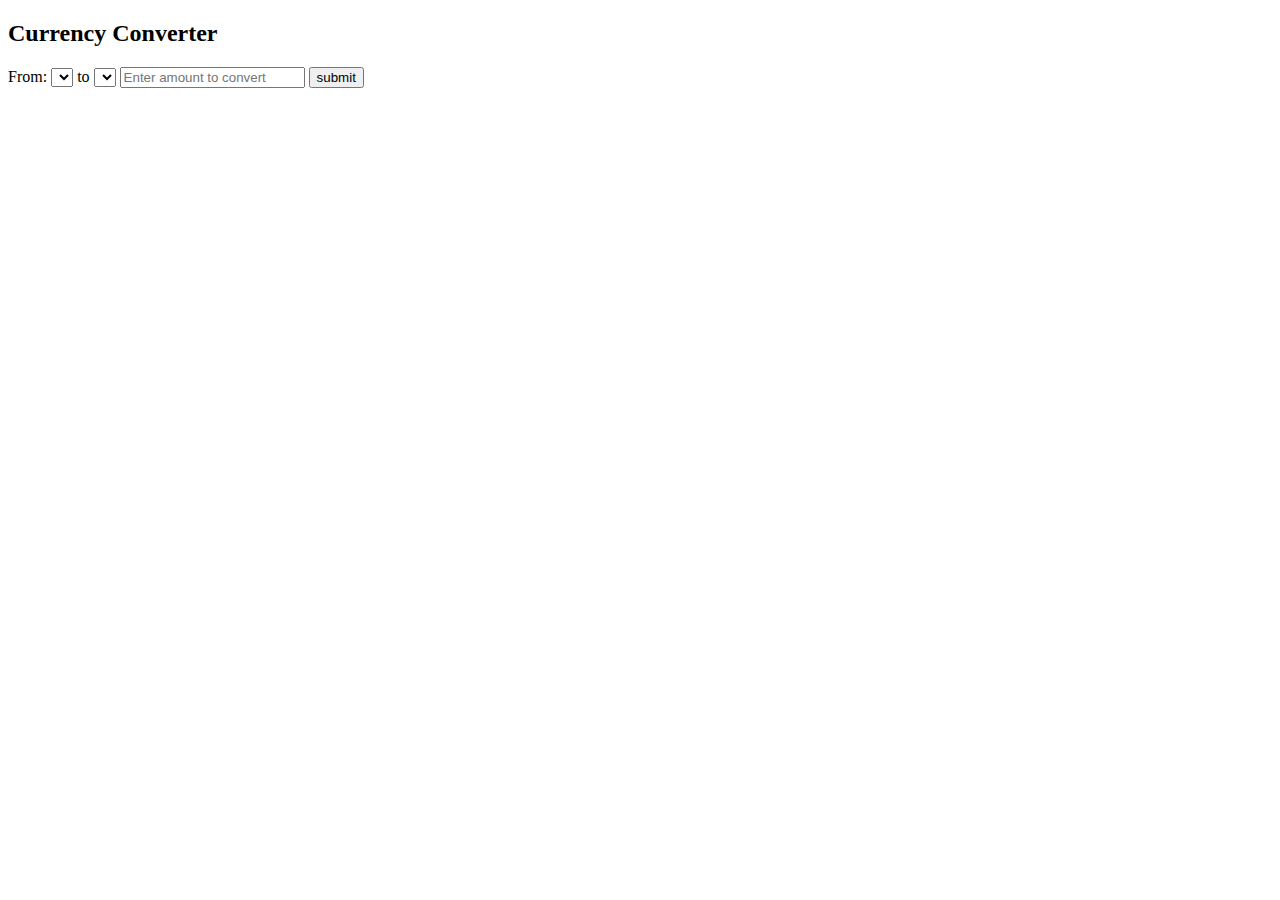
<file: currency converter/index.html>
<!DOCTYPE html>
<html lang="en">
  <head>
    <meta charset="UTF-8" />
    <meta name="viewport" content="width=device-width, initial-scale=1.0" />
    <title>Currency Converter</title>
  </head>
  <body>
    <!-- Explaination of the static options -->
    <!-- <select name="" id="fromCountry">
      <option value="123">Options 1</option>
      <option value="123">Options 2</option>
      <option value="123">Options 3</option>
      <option value="123">Options 4</option>
      <option value="123">Options 5</option>
    </select> -->

    <h2>Currency Converter</h2>

    <label>From:</label>
    <select name="" id="fromCountry"></select>

    <label>to</label>
    <select name="" id="toCountry"></select>

    <!-- input value for taking number -->
    <input
      type="number"
      id="amount"
      placeholder="Enter amount to convert"
    />

    <button onclick="convertCurrency()">submit</button>


    <h3 id="result"></h3>
  </body>

  <script src="converter.js"></script>
</html>
</file>
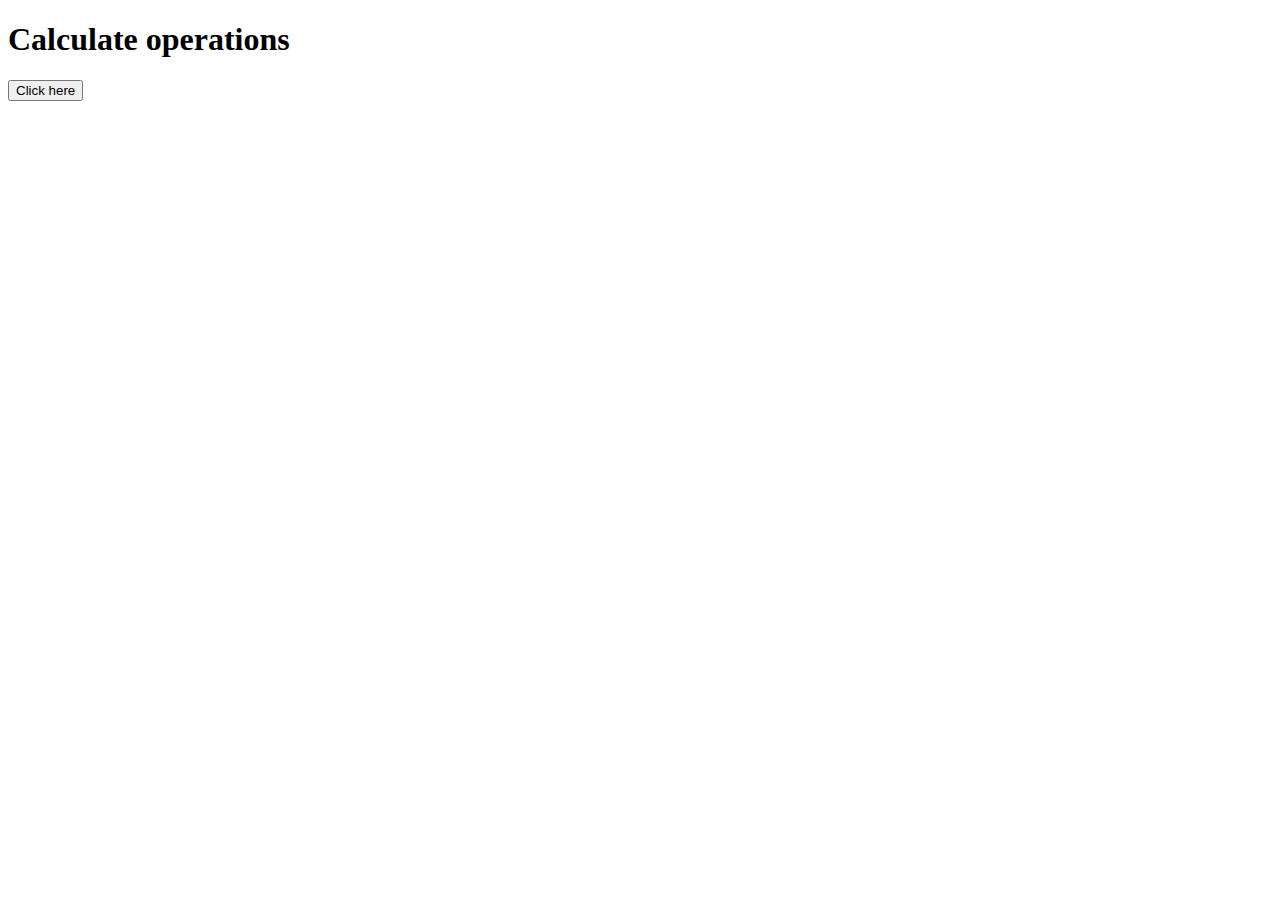
<file: javascript/index.html>
<!DOCTYPE html>
<html lang="en">

<head>
    <meta charset="UTF-8">
    <meta name="viewport" content="width=device-width, initial-scale=1.0">
    <title>Document</title>
</head>

<body>
    <!-- Print the numbers from 1 to 10 
    <script src="print.js" defer></script>
    <div id="pp">
    <p>Displaying the numbers from 1 to 10 </p>
    </div> -->

    <!-- Even numbers from 1 to 20
    <script src="even.js" defer></script>
    <div id="pp">
    note: how to display the paragraph in web page here -->
    <!-- <p>Displaying the even numbers from 1 to 20 </p> 
    </div> -->
    
    <!-- <h1>Factorial Calculator</h1>
  <input type="number" id="num" placeholder="Enter a number" min="0">
  <button onclick="calculateFactorial()">Calculate Factorial</button>
  <p id="result"></p> 
  <script src="fac.js" defer></script>-->

    <!-- <h1>Check if a Number is Positive, Negative, or Zero</h1>
  <input type="number" id="num" placeholder="Enter a number">
  <button onclick="checkNumber()">Check</button>
  <p id="result"></p> 
  <script src="checknum.js" defer></script>-->

    <!-- <h1>Prime Number Checker</h1>
    <label for="number">Enter a number: </label>
    <input type="number" id="number" min="2" placeholder="Enter a number" />
    <button onclick="checkPrime()">Check</button>
    <div id="result"></div>
    <script src="prime.js" defer></script> -->

    <!-- <label for="number">Enter a Number</label>
    <input type="number" id="number" placeholder="Enter a multiplication number" />
    <button onclick="generateTable()">Generate Table</button>
    <div id="table-container"></div>
    <script src="multiplication.js"></script> -->

    <!-- <h1>Count Numbers Divisible by 3 and 5</h1>
    <button onclick="countDivisibleNumbers()">Count Numbers</button>
    <div id="result"></div>
    <script src="divisible.js"></script> -->

    <!-- <h1>Reverse Number</h1>
  <label for="number">Enter a number: </label>
  <input type="number" id="number" placeholder="Enter a number" />
  <button onclick="reverseNumber()">Reverse</button>
  <div id="result"></div>
  <script src="reverse.js"></script> -->


  <!-- <h1>Sum of Even Digits</h1>
  <label for="input1">Enter a number: </label>
  <input name="input1" type="number" id="number" placeholder="Enter a number" />
  <button onclick="calculateEvenSum()">Calculate Sum</button>
  <div id="result"></div>
  <script src="evenSum.js"></script> -->


  <!-- Sum of numbers from 1 to 100
    <script src="addSum.js" defer></script>
    <div id="pp">
    <p>Displaying the sum of numbers from 1 to 100 </p>
    </div>
    <script src="addSum.js" defer></script>
     -->

  <h1> Calculate operations </h1>
  <button onclick="(() => alert(calculates1(3, 5, 'div')))()"> Click here</button>
  <!-- <div id="cc"> </div> -->
  <script src="cal.js" defer></script>
</body>

</html>
</file>
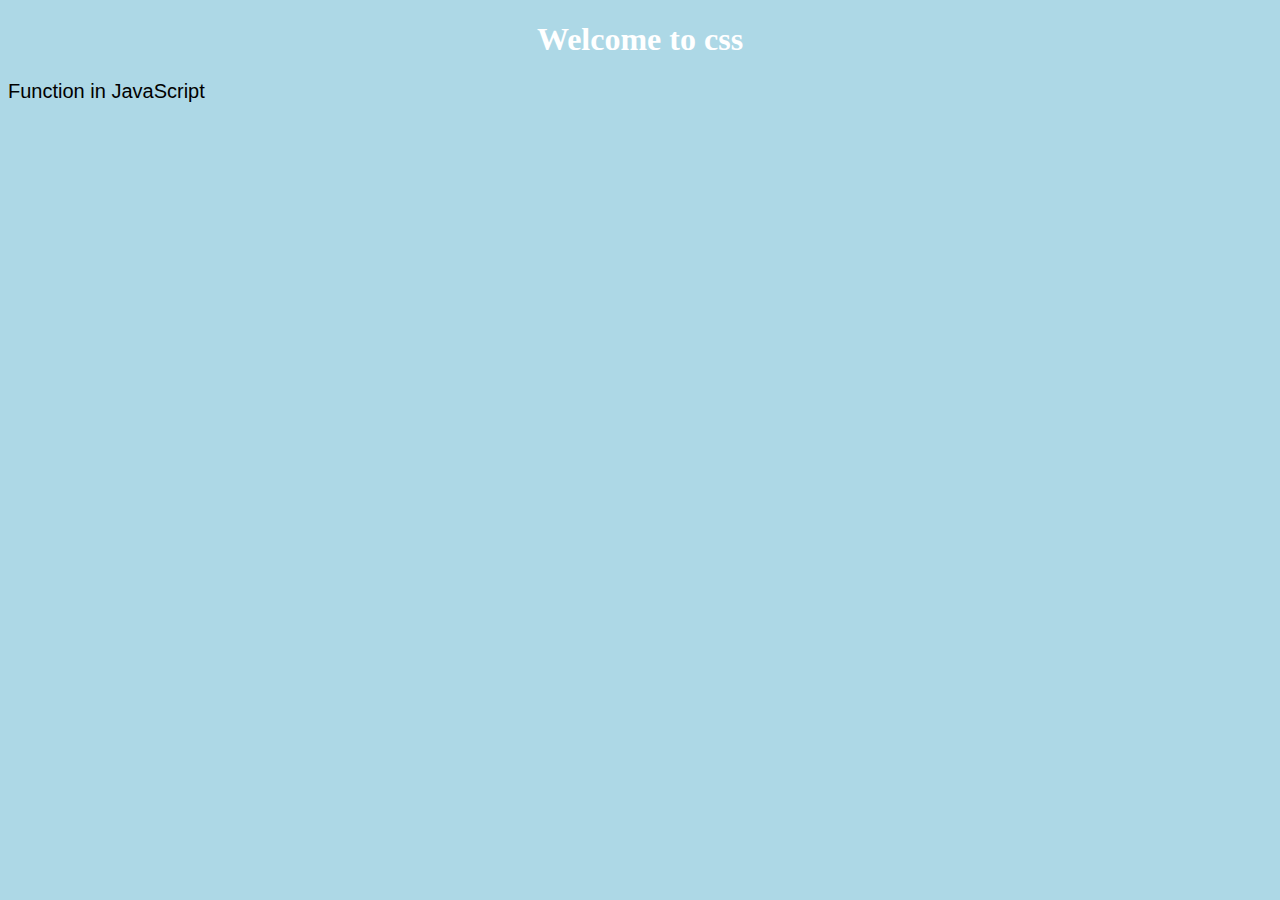
<file: javascript/index1.html>
<!DOCTYPE html>
<html lang="en">

<head>
    <meta charset="UTF-8">
    <meta name="viewport" content="width=device-width, initial-scale=1.0">
    <title>Document</title>
    <link rel="stylesheet" href="exam.css">

</head>

<body>
    <div></div>
    <h1>Welcome to css</h1>
    <p>Function in JavaScript</p>
    <script src="task4Day.js"></script>

</body>

</html>
</file>
<file: javascript/exam.css>
body {
  background-color: lightblue;
}

h1 {
  color: white;
  text-align: center;
}

p {
  font-family: Verdana, sans-serif;
  font-size: 20px;
}
</file>
